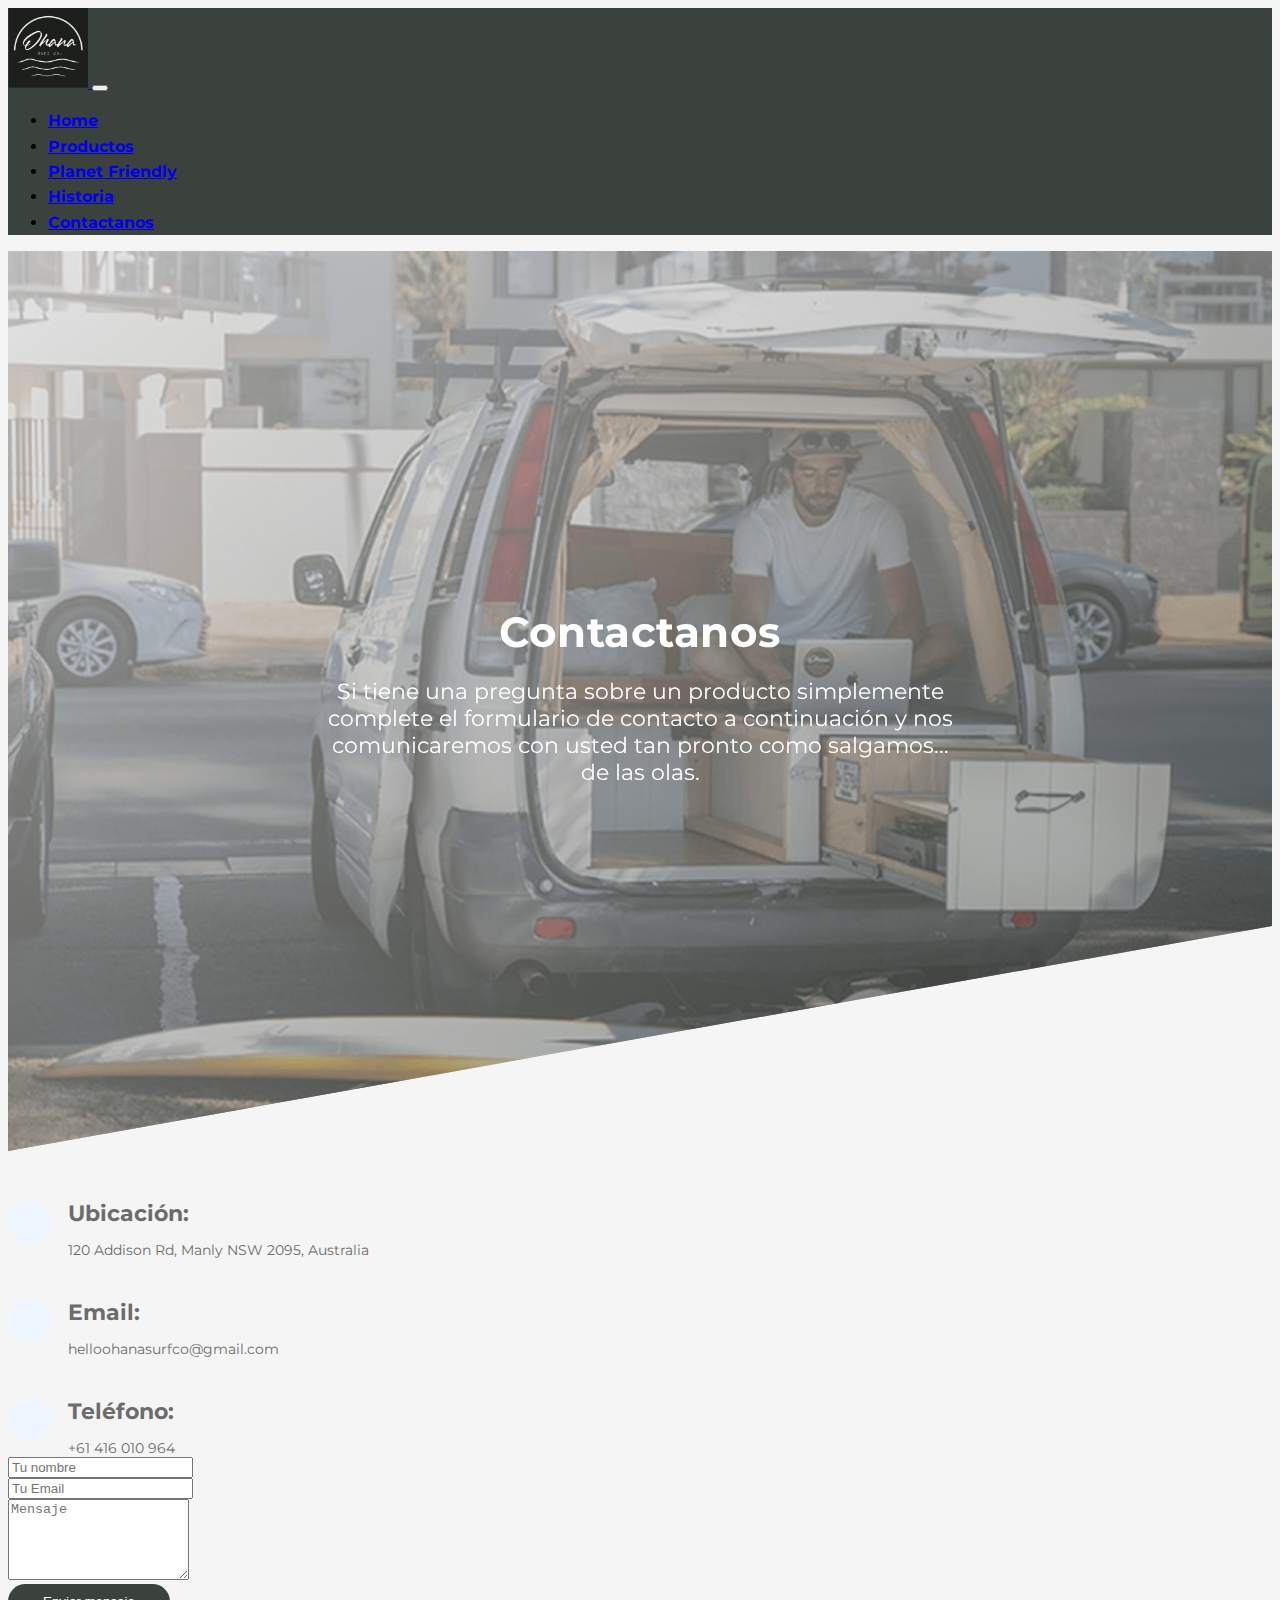
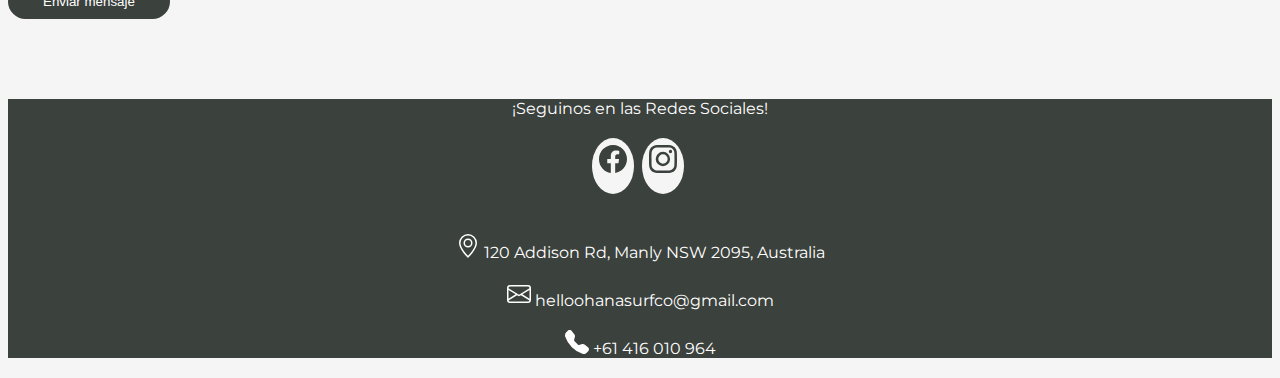
<file: Contactanos.html>
<!doctype html>
<html lang="en">
<head>
<!-- Required meta tags -->
<meta charset="utf-8">
<meta name="viewport" content="width=device-width, initial-scale=1">
<meta name="description" content="Contactate con nosotros y dejanos tu consulta">
<meta name="keywords" content="OHANA, CONTACTANOS, RACKS, SURFBOARDS">

<!-- Bootstrap CSS -->
<link href="https://cdn.jsdelivr.net/npm/bootstrap@5.0.2/dist/css/bootstrap.min.css" rel="stylesheet" integrity="sha384-EVSTQN3/azprG1Anm3QDgpJLIm9Nao0Yz1ztcQTwFspd3yD65VohhpuuCOmLASjC" crossorigin="anonymous">
<link rel="stylesheet" href="https://unpkg.com/aos@next/dist/aos.css" />

<title>Contactanos</title>
<link rel="stylesheet" href="./SASS/main.css">
<link rel="preconnect" href="https://fonts.googleapis.com"> 
<link rel="preconnect" href="https://fonts.gstatic.com" crossorigin> 
<link href="https://fonts.googleapis.com/css2?family=Montserrat:wght@200;600&display=swap" rel="stylesheet">
</head>
<body>

<!--Barra nav-->
<header>
  <nav class="navbar navbar-expand-lg navbar-dark header__navbar">
    <div class="container-fluid">
        <a class="navbar-brand" href="./index.html">
          <img src="./Imagenes/logo.jpg" alt="" width="80" height="80" class="rounded-3" class="img-fluid" >
        </a>
        <button class="navbar-toggler" type="button" data-bs-toggle="collapse" data-bs-target="#navbarNav" aria-controls="navbarNav" aria-expanded="false" aria-label="Toggle navigation">
          <span class="navbar-toggler-icon"></span>
        </button>
        <div class="collapse navbar-collapse justify-content-center" id="navbarNav">
          <ul class="navbar-nav aling-items-center">
            <li class="header__nav-item">
              <a class="nav-link"href="./index.html">Home</a>
            </li>
            <li class="header__nav-item">
              <a class="nav-link" href="./Productos.html">Productos</a>
            </li>
            <li class="header__nav-item">
              <a class="nav-link" href="./PlanetFriendly.html">Planet Friendly</a>
            </li>
            <li class="header__nav-item">
              <a class="nav-link" href="./historia.html">Historia</a>
            </li>
            <li class="header__nav-item">
              <a class="nav-link active" aria-current="page" href="./Contactanos.html">Contactanos</a>
            </li>
          </ul>
        </div>
    </div>
  </nav>
</header>


<section class="heroCon">
	<div class="text-box">
		<h1 class="heading">
			<span class="heading__primary">Contactanos</span>
			<span class="heading__secondary">Si tiene una pregunta sobre un producto simplemente complete el formulario de contacto a continuación y nos comunicaremos con usted tan pronto como salgamos... de las olas.</span>
		</h1>
	</div>
</section>



<section class="contact">
  <div class="container">

    <div class="row mt-1">
      <div class="col-lg-4">
        <div class="info">
          <div class="address">
            <i class="bi bi-geo-alt"></i>
            <h4>Ubicación:</h4>
            <p>120 Addison Rd, Manly NSW 2095, Australia</p>
          </div>

          <div class="email">
            <i class="bi bi-envelope"></i>
            <h4>Email:</h4>
            <p>helloohanasurfco@gmail.com</p>
          </div>

          <div class="phone">
            <i class="bi bi-phone"></i>
            <h4>Teléfono:</h4>
            <p>+61 416 010 964</p>
          </div>

        </div>
      </div>

      <div class="col-lg-8 mt-5 mt-lg-0">

        <form  role="form">
          <div class="row">
            <div class="col-md-6 form-group">
              <input type="text" name="name" class="form-control" id="name" placeholder="Tu nombre" required>
            </div>
            <div class="col-md-6 form-group mt-3 mt-md-0">
              <input type="email" class="form-control" name="email" id="email" placeholder="Tu Email" required>
            </div>
          </div>
          <div class="form-group mt-3">
            <textarea class="form-control" name="message" rows="5" placeholder="Mensaje" required></textarea>
          </div>
          <div class="text-center mt-3"><button type="submit">Enviar mensaje</button></div>
        </form>

      </div>

    </div>

  </div>
</section>






<!--Comienzo Footer-->

<footer class="footer">
  <div class="container-fluid pt-5 pb-2">
    <div class="row d-flex justify-content-center">
      <div class="col-md-4">
        <p class="footer__parrafo fw-bold">¡Seguinos en las Redes Sociales!</p>
        <div class="social-links">
           <a href="https://www.facebook.com/Ohana-Surf-Co-109506474262581" class="Facebook"><svg xmlns="http://www.w3.org/2000/svg" width="28" height="28" fill="currentColor" class="bi bi-facebook" viewBox="0 0 16 16">
           <path d="M16 8.049c0-4.446-3.582-8.05-8-8.05C3.58 0-.002 3.603-.002 8.05c0 4.017 2.926 7.347 6.75 7.951v-5.625h-2.03V8.05H6.75V6.275c0-2.017 1.195-3.131 3.022-3.131.876 0 1.791.157 1.791.157v1.98h-1.009c-.993 0-1.303.621-1.303 1.258v1.51h2.218l-.354 2.326H9.25V16c3.824-.604 6.75-3.934 6.75-7.951z"/>
           </svg></a>
           <a href="https://www.instagram.com/ohanasurfcoo/" class="Instagram"><svg xmlns="http://www.w3.org/2000/svg" width="28" height="28" fill="currentColor" class="bi bi-instagram" viewBox="0 0 16 16">
           <path d="M8 0C5.829 0 5.556.01 4.703.048 3.85.088 3.269.222 2.76.42a3.917 3.917 0 0 0-1.417.923A3.927 3.927 0 0 0 .42 2.76C.222 3.268.087 3.85.048 4.7.01 5.555 0 5.827 0 8.001c0 2.172.01 2.444.048 3.297.04.852.174 1.433.372 1.942.205.526.478.972.923 1.417.444.445.89.719 1.416.923.51.198 1.09.333 1.942.372C5.555 15.99 5.827 16 8 16s2.444-.01 3.298-.048c.851-.04 1.434-.174 1.943-.372a3.916 3.916 0 0 0 1.416-.923c.445-.445.718-.891.923-1.417.197-.509.332-1.09.372-1.942C15.99 10.445 16 10.173 16 8s-.01-2.445-.048-3.299c-.04-.851-.175-1.433-.372-1.941a3.926 3.926 0 0 0-.923-1.417A3.911 3.911 0 0 0 13.24.42c-.51-.198-1.092-.333-1.943-.372C10.443.01 10.172 0 7.998 0h.003zm-.717 1.442h.718c2.136 0 2.389.007 3.232.046.78.035 1.204.166 1.486.275.373.145.64.319.92.599.28.28.453.546.598.92.11.281.24.705.275 1.485.039.843.047 1.096.047 3.231s-.008 2.389-.047 3.232c-.035.78-.166 1.203-.275 1.485a2.47 2.47 0 0 1-.599.919c-.28.28-.546.453-.92.598-.28.11-.704.24-1.485.276-.843.038-1.096.047-3.232.047s-2.39-.009-3.233-.047c-.78-.036-1.203-.166-1.485-.276a2.478 2.478 0 0 1-.92-.598 2.48 2.48 0 0 1-.6-.92c-.109-.281-.24-.705-.275-1.485-.038-.843-.046-1.096-.046-3.233 0-2.136.008-2.388.046-3.231.036-.78.166-1.204.276-1.486.145-.373.319-.64.599-.92.28-.28.546-.453.92-.598.282-.11.705-.24 1.485-.276.738-.034 1.024-.044 2.515-.045v.002zm4.988 1.328a.96.96 0 1 0 0 1.92.96.96 0 0 0 0-1.92zm-4.27 1.122a4.109 4.109 0 1 0 0 8.217 4.109 4.109 0 0 0 0-8.217zm0 1.441a2.667 2.667 0 1 1 0 5.334 2.667 2.667 0 0 1 0-5.334z"/>
           </svg></a>
       </div>
      </div>
      <div class="col-md-4">
        <p class="footer__parrafo fw-bold">
          <svg xmlns="http://www.w3.org/2000/svg" width="24" height="24" fill="currentColor" class="bi bi-geo-alt" viewBox="0 0 16 16">
          <path d="M12.166 8.94c-.524 1.062-1.234 2.12-1.96 3.07A31.493 31.493 0 0 1 8 14.58a31.481 31.481 0 0 1-2.206-2.57c-.726-.95-1.436-2.008-1.96-3.07C3.304 7.867 3 6.862 3 6a5 5 0 0 1 10 0c0 .862-.305 1.867-.834 2.94zM8 16s6-5.686 6-10A6 6 0 0 0 2 6c0 4.314 6 10 6 10z"/>
          <path d="M8 8a2 2 0 1 1 0-4 2 2 0 0 1 0 4zm0 1a3 3 0 1 0 0-6 3 3 0 0 0 0 6z"/></svg> 
          120 Addison Rd, Manly NSW 2095, Australia</p>
        <p class="footer__parrafo fw-bold">
          <svg xmlns="http://www.w3.org/2000/svg" width="24" height="24" fill="currentColor" class="bi bi-envelope" viewBox="0 0 16 16">
          <path d="M0 4a2 2 0 0 1 2-2h12a2 2 0 0 1 2 2v8a2 2 0 0 1-2 2H2a2 2 0 0 1-2-2V4zm2-1a1 1 0 0 0-1 1v.217l7 4.2 7-4.2V4a1 1 0 0 0-1-1H2zm13 2.383-4.758 2.855L15 11.114v-5.73zm-.034 6.878L9.271 8.82 8 9.583 6.728 8.82l-5.694 3.44A1 1 0 0 0 2 13h12a1 1 0 0 0 .966-.739zM1 11.114l4.758-2.876L1 5.383v5.73z"/>
        </svg>
        helloohanasurfco@gmail.com</p>
        <p class="footer__parrafo fw-bold">
          <svg xmlns="http://www.w3.org/2000/svg" width="24" height="24" fill="currentColor" class="bi bi-telephone-fill" viewBox="0 0 16 16">
          <path fill-rule="evenodd" d="M1.885.511a1.745 1.745 0 0 1 2.61.163L6.29 2.98c.329.423.445.974.315 1.494l-.547 2.19a.678.678 0 0 0 .178.643l2.457 2.457a.678.678 0 0 0 .644.178l2.189-.547a1.745 1.745 0 0 1 1.494.315l2.306 1.794c.829.645.905 1.87.163 2.611l-1.034 1.034c-.74.74-1.846 1.065-2.877.702a18.634 18.634 0 0 1-7.01-4.42 18.634 18.634 0 0 1-4.42-7.009c-.362-1.03-.037-2.137.703-2.877L1.885.511z"/>
        </svg>
        +61 416 010 964</p>
      </div>
    </div>
  </div>
</footer>

    

<script src="https://cdn.jsdelivr.net/npm/bootstrap@5.0.2/dist/js/bootstrap.bundle.min.js" integrity="sha384-MrcW6ZMFYlzcLA8Nl+NtUVF0sA7MsXsP1UyJoMp4YLEuNSfAP+JcXn/tWtIaxVXM" crossorigin="anonymous"></script>
<script src="https://unpkg.com/aos@next/dist/aos.js"></script>
<script>AOS.init();</script>
      
</body>
</html>
</file>
<file: SASS/main.css>
@import url("./_variables.scss");@import url("./_variables.scss");@import url("./_variables.scss");@import url("./_variables.scss");@import url("./_variables.scss");#parallax-world-of-ugg .parallax-one{padding-top:200px;padding-bottom:200px;overflow:hidden;position:relative;width:100%;background-image:url("../Imagenes/pexels-matt-hardy-1533720.jpg");background-attachment:fixed;background-size:cover;-moz-background-size:cover;-webkit-background-size:cover;background-repeat:no-repeat;background-position:top center}#parallax-world-of-ugg h1{font-family:'Montserrat', sans-serif;font-size:70px;text-align:center;color:black;font-weight:bold;z-index:10;opacity:9}#parallax-world-of-ugg h2{font-family:'Montserrat', sans-serif;margin-top:20px;font-size:24px;text-align:center;line-height:0;font-weight:lighter;letter-spacing:6px;color:white}@media screen and (max-width: 767px){#parallax-world-of-ugg .parallax-one{padding-top:100px;padding-bottom:100px}#parallax-world-of-ugg h1{font-size:36px}#parallax-world-of-ugg .parallax-one h2{font-size:18px;letter-spacing:2px}}.hero{background-color:#3b413c;font-family:'Montserrat', sans-serif}.hero__titulo{color:#6c6c6c}.hero__parrafo{color:#6c6c6c}.testimonios{margin-top:100px;margin-bottom:100px}.testimonios__titulo{font-family:'Montserrat', sans-serif;color:#6c6c6c;font-weight:bold;font-size:32px}figure.figura{font-family:'Montserrat', sans-serif;position:relative;float:left;overflow:hidden;margin:10px 1%;min-width:220px;max-width:310px;width:100%;color:#333;text-align:left;-webkit-box-shadow:none !important;box-shadow:none !important}figure.figura *{-webkit-box-sizing:border-box;box-sizing:border-box}figure.figura img{max-width:100%;height:100px;width:100px;border-radius:50%;margin-bottom:15px;display:inline-block;z-index:1;position:relative}figure.figura blockquote{margin:0;display:block;border-radius:8px;position:relative;background-color:#fafafa;padding:30px 50px 65px 50px;font-size:0.8em;font-weight:500;margin:0 0 -50px;line-height:1.6em;-webkit-box-shadow:0 0 5px rgba(0,0,0,0.15);box-shadow:0 0 5px rgba(0,0,0,0.15)}figure.figura blockquote:before,figure.figura blockquote:after{font-family:'Montserrat', sans-serif;content:"\201C";position:absolute;font-size:50px;opacity:0.3;font-style:lighter}figure.figura blockquote:before{top:35px;left:20px}figure.figura blockquote:after{content:"\201D";right:20px;bottom:35px}figure.figura .autor{margin:0;text-transform:uppercase;text-align:center;color:#6c6c6c}figure.figura .autor h5{font-family:'Montserrat', sans-serif;opacity:0.8;margin:0;font-weight:bold}figure.figura .autor h5 span{font-weight:400;text-transform:none;display:block}.videos{font-family:'Montserrat', sans-serif;margin-top:100px;margin-bottom:100px}.videos__titulo{font-size:32px;color:#6c6c6c;font-weight:bold}.absolute-bg{position:absolute;top:0;left:0;z-index:0;height:100%;width:100%;background-position:50%;background-repeat:no-repeat;background-size:cover;overflow:hidden}.home-mast{height:50vh}.home-mast__container{display:-webkit-box;display:-ms-flexbox;display:flex;height:100%}.home-mast__container>*{position:relative;-webkit-box-flex:1;-ms-flex-positive:1;flex-grow:1;padding:1em}.productos{background-color:#f5f5f5;font-family:'Montserrat', sans-serif;padding-top:80px;padding-bottom:80px}.productos__titulo{color:#6c6c6c;font-weight:bold;font-size:42px;margin-bottom:40px}.productos__subtitulo{color:#6c6c6c;font-weight:bold;font-size:22px}.galeria{display:-webkit-box;display:-ms-flexbox;display:flex;-webkit-box-orient:vertical;-webkit-box-direction:normal;-ms-flex-direction:column;flex-direction:column}.galeria__row{display:-webkit-box;display:-ms-flexbox;display:flex;-webkit-box-orient:horizontal;-webkit-box-direction:normal;-ms-flex-direction:row;flex-direction:row;-webkit-box-pack:space-evenly;-ms-flex-pack:space-evenly;justify-content:space-evenly}.card{position:relative;display:-webkit-box;display:-ms-flexbox;display:flex;-ms-flex-direction:column;-webkit-box-orient:vertical;-webkit-box-direction:normal;flex-direction:column}.card-body{-webkit-box-flex:1;-ms-flex:1 1 auto;flex:1 1 auto;min-height:1px}.galeria__card{margin:2%}@media only screen and (max-width: 425px){.home-mast{display:none}}@media only screen and (max-width: 768px){.galeria__row{display:-webkit-box;display:-ms-flexbox;display:flex;-webkit-box-orient:vertical;-webkit-box-direction:normal;-ms-flex-direction:column;flex-direction:column;-webkit-box-pack:justify;-ms-flex-pack:justify;justify-content:space-between;-webkit-box-align:center;-ms-flex-align:center;align-items:center;margin-top:2%}}@media (min-width: 992px){.galeria{-webkit-box-flex:0;-ms-flex:0 0 100%;flex:0 0 100%;max-width:100%}}@media only screen and (max-width: 768px){.galeria{margin-top:5%;text-align:center}}body{background-color:#f5f5f5}.planet{padding-top:80px;padding-bottom:80px}.planet__titulo{color:#6c6c6c;font-weight:bold;font-family:'Montserrat', sans-serif;font-size:42px}.planet__parrafo{margin-bottom:40px;letter-spacing:0.5px;color:#6c6c6c}body{background-color:#f5f5f5}.historia{padding-top:80px;padding-bottom:80px}.historia__titulo{color:#6c6c6c;font-family:'Montserrat', sans-serif;font-weight:bold;font-size:42px}.historia__parrafo{font-size:16px;letter-spacing:0.5px;color:#6c6c6c}.historia__pieFoto{font-size:14px;letter-spacing:0.5px;color:#6c6c6c}.historia__img{background-size:cover;background-repeat:no-repeat;margin-bottom:60px}@media (max-width: 768px){.elaboracion{-webkit-box-pack:center;-ms-flex-pack:center;justify-content:center}}body{background-color:#f5f5f5}.heroCon{font-family:'Montserrat', sans-serif;height:100vh;background-image:-webkit-gradient(linear, left top, right bottom, from(rgba(245,245,245,0.6)), to(rgba(59,65,60,0.6))),url("../Imagenes/Oficina 2_.png");background-image:linear-gradient(to right bottom, rgba(245,245,245,0.6), rgba(59,65,60,0.6)),url("../Imagenes/Oficina 2_.png");background-size:cover;background-position:top;position:relative;-webkit-clip-path:polygon(0 0, 100% 0, 100% 75vh, 0 100%);clip-path:polygon(0 0, 100% 0, 100% 75vh, 0 100%)}.text-box{position:absolute;top:50%;left:50%;-webkit-transform:translate(-50%, -50%);transform:translate(-50%, -50%);text-align:center}.heading{color:#fff;-webkit-backface-visibility:hidden;backface-visibility:hidden;margin-bottom:30px}.heading__primary{margin-bottom:20px;display:block;font-size:42px;font-weight:bold;letter-spacing:0.5px}.heading__secondary{display:block;font-size:22px;font-weight:lighter;letter-spacing:0.5}.contact{font-family:'Montserrat', sans-serif;padding-top:20px;padding-bottom:80px}.contact .info{width:100%}.contact .info i{font-size:20px;color:#3b413c;float:left;width:44px;height:44px;background:#eef7ff;display:-webkit-box;display:-ms-flexbox;display:flex;-webkit-box-pack:center;-ms-flex-pack:center;justify-content:center;-webkit-box-align:center;-ms-flex-align:center;align-items:center;border-radius:50px;-webkit-transition:all 0.3s ease-in-out;transition:all 0.3s ease-in-out}.contact .info h4{padding:0 0 0 60px;font-size:22px;font-weight:bold;margin-bottom:5px;color:#6c6c6c}.contact .info p{padding:0 0 0 60px;margin-bottom:0;font-size:14px;color:#6c6c6c}.contact .info .email,.contact .info .phone{margin-top:40px}.contact .info .email:hover i,.contact .info .address:hover i,.contact .info .phone:hover i{background:#3b413c;color:#fff}.contact button[type="submit"]{background:#3b413c;border:0;padding:10px 35px;color:#fff;-webkit-transition:0.4s;transition:0.4s;border-radius:50px}.contact button[type="submit"]:hover{background:#fff;color:#3b413c;border:solid #3b413c 1px}@media (max-width: 375px){.heroCon{height:70vh;background-image:none;background-color:#f5f5f5}.heading__primary{margin-top:20px;display:block;font-size:32px;font-weight:bold;letter-spacing:0.5px;color:#6c6c6c}.heading__secondary{display:block;font-size:22px;font-weight:lighter;letter-spacing:0.5;color:#6c6c6c}}body{background-color:#f5f5f5}.header__navbar{background-color:#3b413c;font-family:'Montserrat', sans-serif}.header__nav-item{padding-right:16px;font-size:16px;font-weight:bold}.nav-link{display:block;position:relative;padding:0.2em 0}.nav-link::after{content:'';position:absolute;bottom:0;left:0;width:100%;height:1px;background-color:white;opacity:0;-webkit-transition:opacity 600ms, -webkit-transform 600ms;transition:opacity 600ms, -webkit-transform 600ms;transition:opacity 600ms, transform 600ms;transition:opacity 600ms, transform 600ms, -webkit-transform 600ms}.nav-link:hover::after,.nav-link:focus::after{opacity:1;-webkit-transform:translate3d(0, 0.2em, 0);transform:translate3d(0, 0.2em, 0)}li:nth-child .nav-link::after{opacity:1;-webkit-transform:scale(0);transform:scale(0);-webkit-transform-origin:center;transform-origin:center}li:nth-child .nav-link:hover::after,li:nth-child .nav-link:focus::after{-webkit-transform:scale(1);transform:scale(1)}@media only screen and (max-width: 992px){.nav-link::after{display:none}}.footer{background-color:#3b413c;font-family:'Montserrat', sans-serif;color:white;text-align:center}.footer__parrafo{font-size:16px;padding:0;margin:0 0 20px 0}.footer .social-links{margin:0 0 40px 0}.footer .social-links a{display:inline-block;background:#f5f5f5;color:#3b413c;line-height:1;padding:7px 0;margin-right:4px;border-radius:50%;text-align:center;width:42px;height:42px;-webkit-transition:0.3s;transition:0.3s}.footer .social-links a:hover{color:black;text-decoration:none}
</file>
